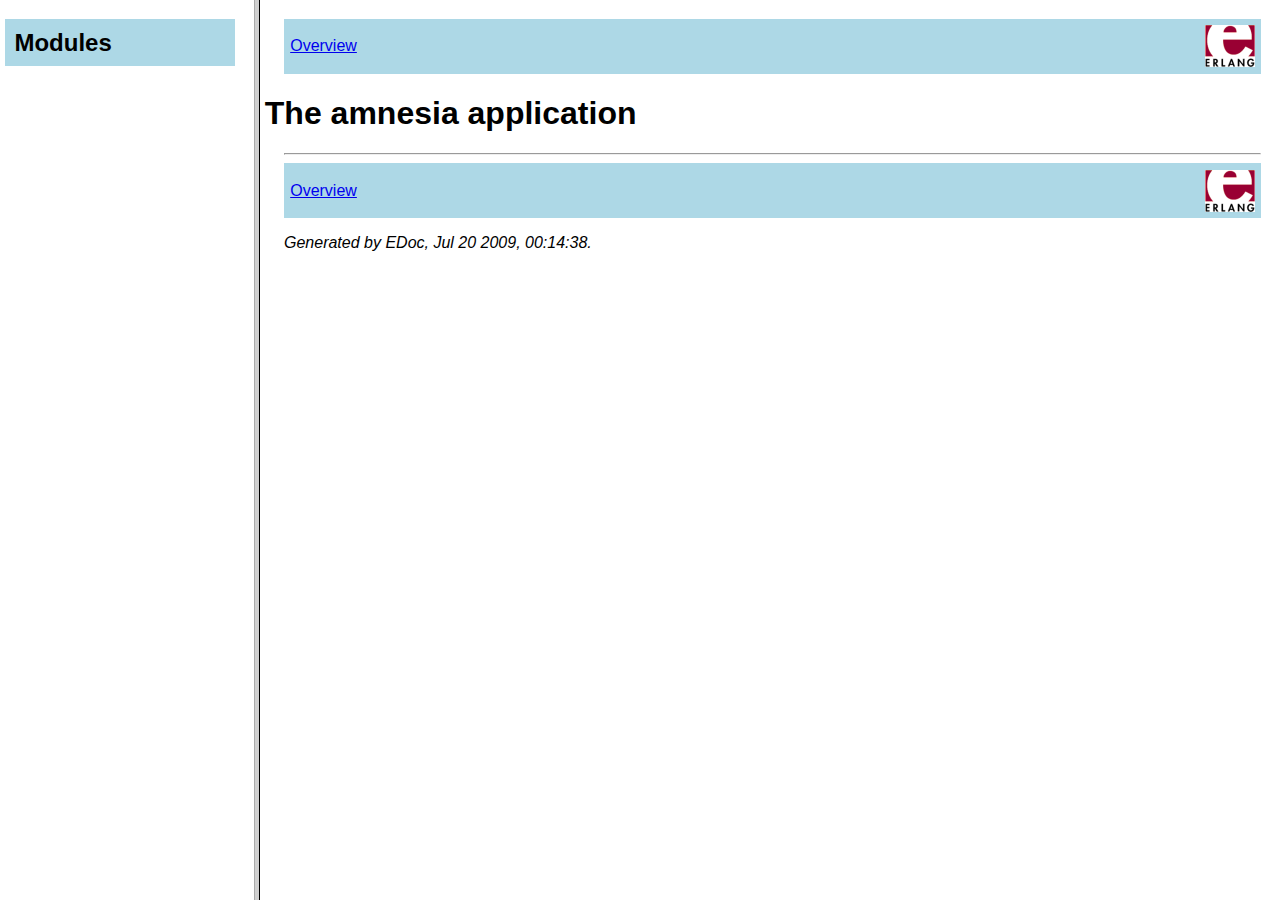
<file: gerl/lib/amnesia/doc/reference_manual/doc/index.html>
<!DOCTYPE HTML PUBLIC "-//W3C//DTD HTML 4.01 Transitional//EN">
<html>
<head>
<title>The amnesia application</title>
</head>
<frameset cols="20%,80%">
<frame src="modules-frame.html" name="modulesFrame" title="">

<frame src="overview-summary.html" name="overviewFrame" title="">
<noframes>
<h2>This page uses frames</h2>
<p>Your browser does not accept frames.
<br>You should go to the <a href="overview-summary.html">non-frame version</a> instead.
</p>
</noframes>
</frameset>
</html>
</file>
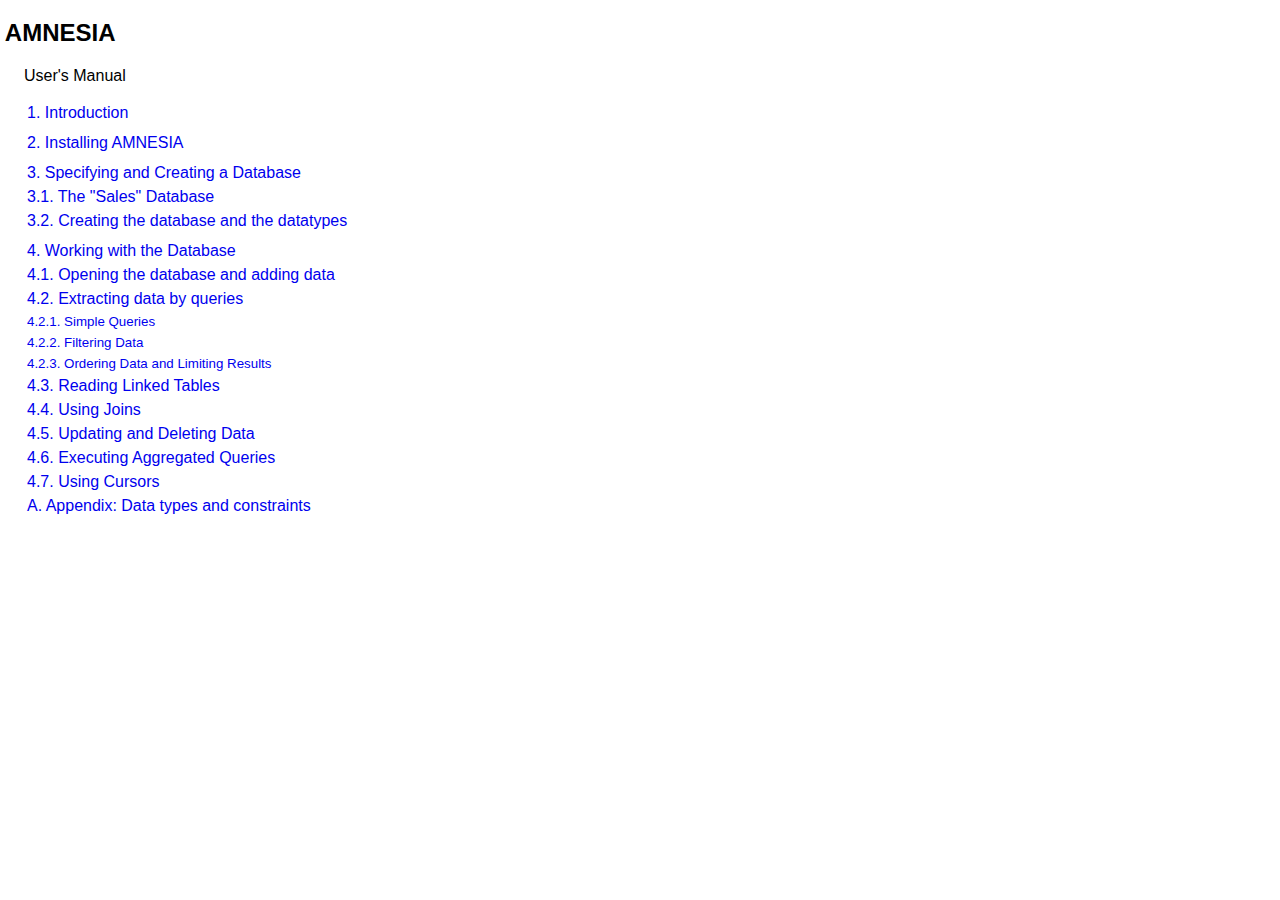
<file: gerl/lib/amnesia/doc/user_manual/toc.html>
<!DOCTYPE HTML PUBLIC "-//W3C//DTD HTML 4.01 Transitional//EN">
<html>
<head>
<title>AMNESIA</title>
<link rel="stylesheet" type="text/css" href="stylesheet.css" title="EDoc">
</head>
<body bgcolor="white">
<h2>AMNESIA</h2>
<p>User's Manual</p>
<table width="100%" border="0" summary="list of modules">

<tr>
  <td>
    <a href="manual.html#sect_1" target="overviewFrame" class="module">
     1. Introduction</a>
  </td>
</tr>

<tr><td></td></tr>

<tr>
  <td>
    <a href="manual.html#sect_2" target="overviewFrame" class="module">
     2. Installing AMNESIA</a>
  </td>
</tr>

<tr><td></td></tr>

<tr>
  <td>
    <a href="manual.html#sect_3" target="overviewFrame" class="module">
     3. Specifying and Creating a Database</a>
  </td>
</tr>

<tr>
  <td>
    <a href="manual.html#sect_3_1" target="overviewFrame" class="submodule">
     3.1. The "Sales" Database</a>
  </td>
</tr>

<tr>
  <td>
    <a href="manual.html#sect_3_2" target="overviewFrame" class="submodule">
     3.2. Creating the database and the datatypes</a>
  </td>
</tr>

<tr><td></td></tr>

<tr>
  <td>
    <a href="manual.html#sect_4" target="overviewFrame" class="module">
     4. Working with the Database</a>
  </td>
</tr>

<tr>
  <td>
    <a href="manual.html#sect_4_1" target="overviewFrame" class="submodule">
     4.1. Opening the database and adding data</a>
  </td>
</tr>

<tr>
  <td>
    <a href="manual.html#sect_4_2" target="overviewFrame" class="submodule">
     4.2. Extracting data by queries</a>
  </td>
</tr>

<tr>
  <td>
    <a href="manual.html#sect_4_2_1" target="overviewFrame" class="subsubmodule">
     4.2.1. Simple Queries</a>
  </td>
</tr>

<tr>
  <td>
    <a href="manual.html#sect_4_2_2" target="overviewFrame" class="subsubmodule">
     4.2.2. Filtering Data</a>
  </td>
</tr>

<tr>
  <td>
    <a href="manual.html#sect_4_2_3" target="overviewFrame" class="subsubmodule">
     4.2.3. Ordering Data and Limiting Results</a>
  </td>
</tr>

<tr>
  <td>
    <a href="manual.html#sect_4_3" target="overviewFrame" class="submodule">
     4.3. Reading Linked Tables</a>
  </td>
</tr>

<tr>
  <td>
    <a href="manual.html#sect_4_4" target="overviewFrame" class="submodule">
     4.4. Using Joins</a>
  </td>
</tr>

<tr>
  <td>
    <a href="manual.html#sect_4_5" target="overviewFrame" class="submodule">
     4.5. Updating and Deleting Data</a>
  </td>
</tr>

<tr>
  <td>
    <a href="manual.html#sect_4_6" target="overviewFrame" class="submodule">
     4.6. Executing Aggregated Queries</a>
  </td>
</tr>

<tr>
  <td>
    <a href="manual.html#sect_4_7" target="overviewFrame" class="submodule">
     4.7. Using Cursors</a>
  </td>
</tr>

<tr>
  <td>
    <a href="manual.html#sect_A" target="overviewFrame" class="module">
     A. Appendix: Data types and constraints</a>
  </td>
</tr>

</table>
</body>
</html>
</file>
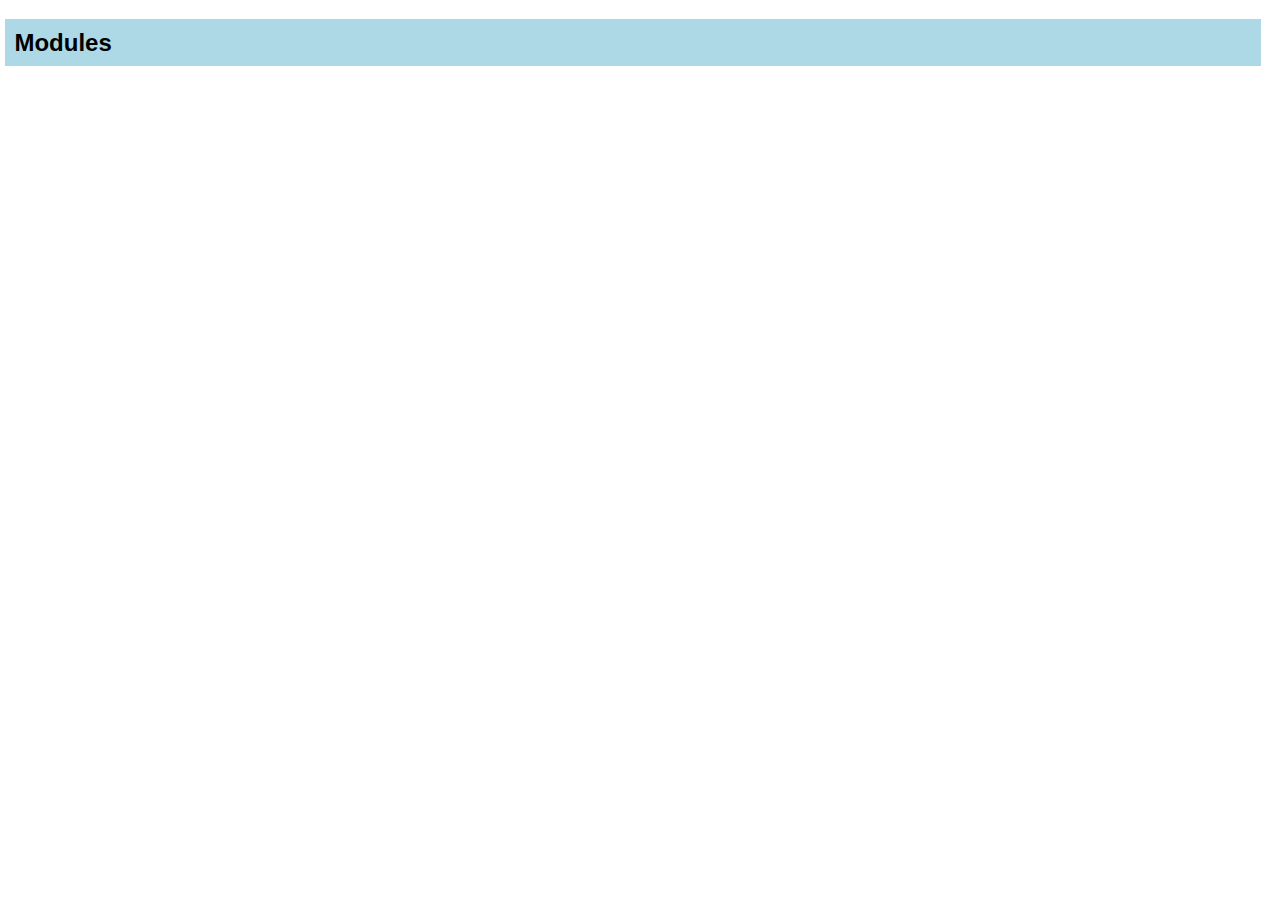
<file: gerl/lib/amnesia/doc/reference_manual/doc/modules-frame.html>
<!DOCTYPE HTML PUBLIC "-//W3C//DTD HTML 4.01 Transitional//EN">
<html>
<head>
<title>The amnesia application</title>
<link rel="stylesheet" type="text/css" href="stylesheet.css" title="EDoc">
</head>
<body bgcolor="white">
<h2 class="indextitle">Modules</h2>
<table width="100%" border="0" summary="list of modules"></table>
</body>
</html>
</file>
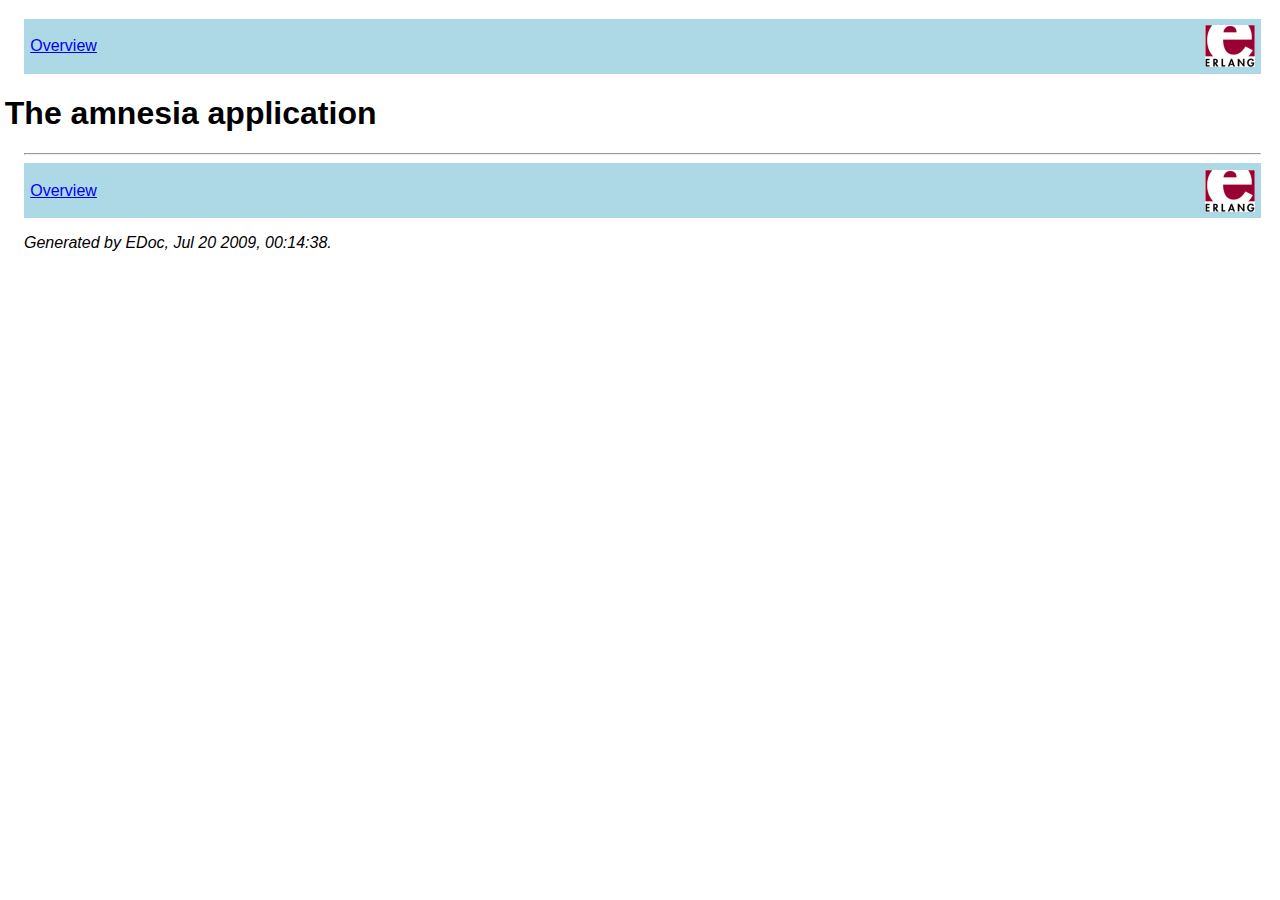
<file: gerl/lib/amnesia/doc/reference_manual/doc/overview-summary.html>
<!DOCTYPE HTML PUBLIC "-//W3C//DTD HTML 4.01 Transitional//EN">
<html>
<head>
<title>The amnesia application</title>
<link rel="stylesheet" type="text/css" href="stylesheet.css" title="EDoc">
</head>
<body bgcolor="white">
<div class="navbar"><a name="#navbar_top"></a><table width="100%" border="0" cellspacing="0" cellpadding="2" summary="navigation bar"><tr><td><a href="overview-summary.html" target="overviewFrame">Overview</a></td><td><a href="http://www.erlang.org/"><img src="erlang.png" align="right" border="0" alt="erlang logo"></a></td></tr></table></div>
<h1>The amnesia application</h1>

<hr>
<div class="navbar"><a name="#navbar_bottom"></a><table width="100%" border="0" cellspacing="0" cellpadding="2" summary="navigation bar"><tr><td><a href="overview-summary.html" target="overviewFrame">Overview</a></td><td><a href="http://www.erlang.org/"><img src="erlang.png" align="right" border="0" alt="erlang logo"></a></td></tr></table></div>
<p><i>Generated by EDoc, Jul 20 2009, 00:14:38.</i></p>
</body>
</html>
</file>
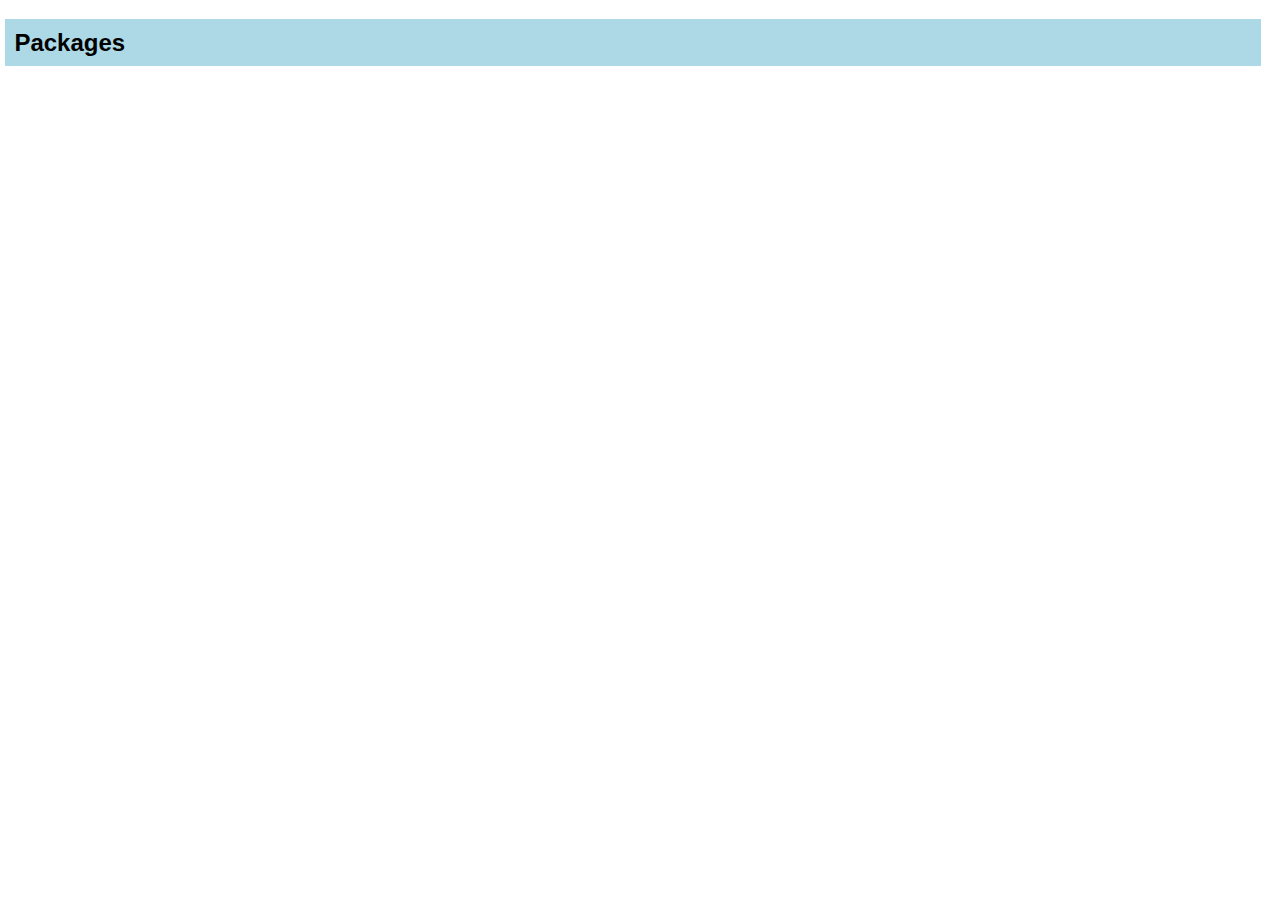
<file: gerl/lib/amnesia/doc/reference_manual/doc/packages-frame.html>
<!DOCTYPE HTML PUBLIC "-//W3C//DTD HTML 4.01 Transitional//EN">
<html>
<head>
<title>The amnesia application</title>
<link rel="stylesheet" type="text/css" href="stylesheet.css" title="EDoc">
</head>
<body bgcolor="white">
<h2 class="indextitle">Packages</h2>
<table width="100%" border="0" summary="list of packages"></table>
</body>
</html>
</file>
<file: gerl/lib/amnesia/doc/user_manual/stylesheet.css>
/* standard EDoc style sheet */
body {
	font-family: Verdana, Arial, Helvetica, sans-serif;
      	margin-left: .25in;
       	margin-right: .2in;
       	margin-top: 0.2in;
       	margin-bottom: 0.2in;
       	color: #000000;
       	background-color: #ffffff;
}
h1,h2 {
 	margin-left: -0.2in;
}
div.navbar {
	background-color: #add8e6;
	padding: 0.2em;
}
h2.indextitle {
	padding: 0.4em;
	background-color: #add8e6;
}
h3.function,h3.typedecl {
	background-color: #add8e6;
 	padding-left: 1em;
}
div.spec {
 	margin-left: 2em;
	background-color: #eeeeee;
}
a.module,a.package {
	text-decoration:none;
        font-size: 12pt
}
a.module:hover,a.package:hover {
	background-color: #eeeeee;
        font-size: 12pt
}

a.submodule {
	text-decoration:none;
        font-size: 12pt
}
a.submodule:hover {
	background-color: #eeeeee;
        font-size: 12pt
}

a.subsubmodule {
	text-decoration:none;
        font-size: 10pt
}
a.subsubmodule:hover {
	background-color: #eeeeee;
        font-size: 10pt
}

ul.definitions {
	list-style-type: none;
}
ul.index {
	list-style-type: none;
	background-color: #eeeeee;
}

/*
 * Minor style tweaks
 */
ul {
	list-style-type: square;
}
table {
	border-collapse: collapse;
}
td {
	padding: 3
}

.code {
        background: #99eeff;
 	margin-left: 2em;
        text-decoration: boldface
}
</file>
<file: gerl/lib/amnesia/doc/reference_manual/doc/stylesheet.css>
/* standard EDoc style sheet */
body {
	font-family: Verdana, Arial, Helvetica, sans-serif;
      	margin-left: .25in;
       	margin-right: .2in;
       	margin-top: 0.2in;
       	margin-bottom: 0.2in;
       	color: #000000;
       	background-color: #ffffff;
}
h1,h2 {
 	margin-left: -0.2in;
}
div.navbar {
	background-color: #add8e6;
	padding: 0.2em;
}
h2.indextitle {
	padding: 0.4em;
	background-color: #add8e6;
}
h3.function,h3.typedecl {
	background-color: #add8e6;
 	padding-left: 1em;
}
div.spec {
 	margin-left: 2em;
	background-color: #eeeeee;
}
a.module,a.package {
	text-decoration:none
}
a.module:hover,a.package:hover {
	background-color: #eeeeee;
}
ul.definitions {
	list-style-type: none;
}
ul.index {
	list-style-type: none;
	background-color: #eeeeee;
}

/*
 * Minor style tweaks
 */
ul {
	list-style-type: square;
}
table {
	border-collapse: collapse;
}
td {
	padding: 3
}
</file>
